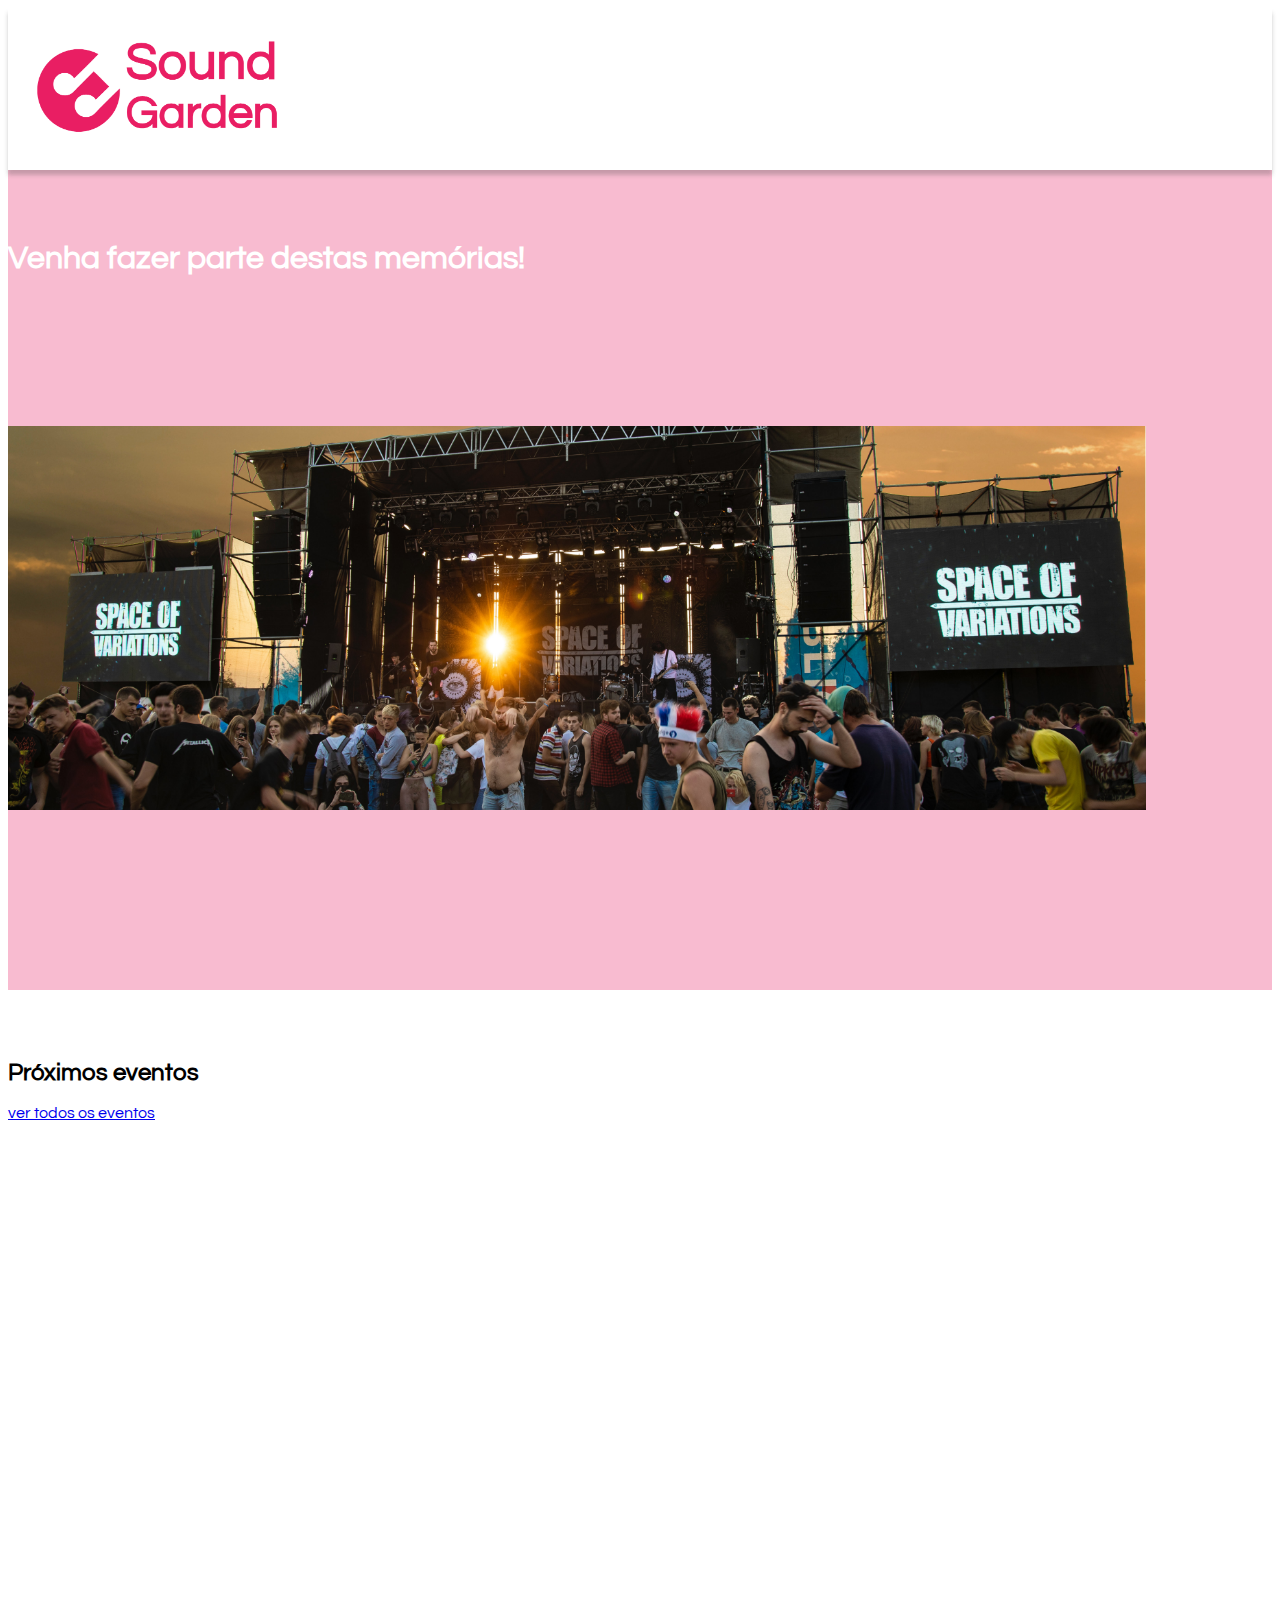
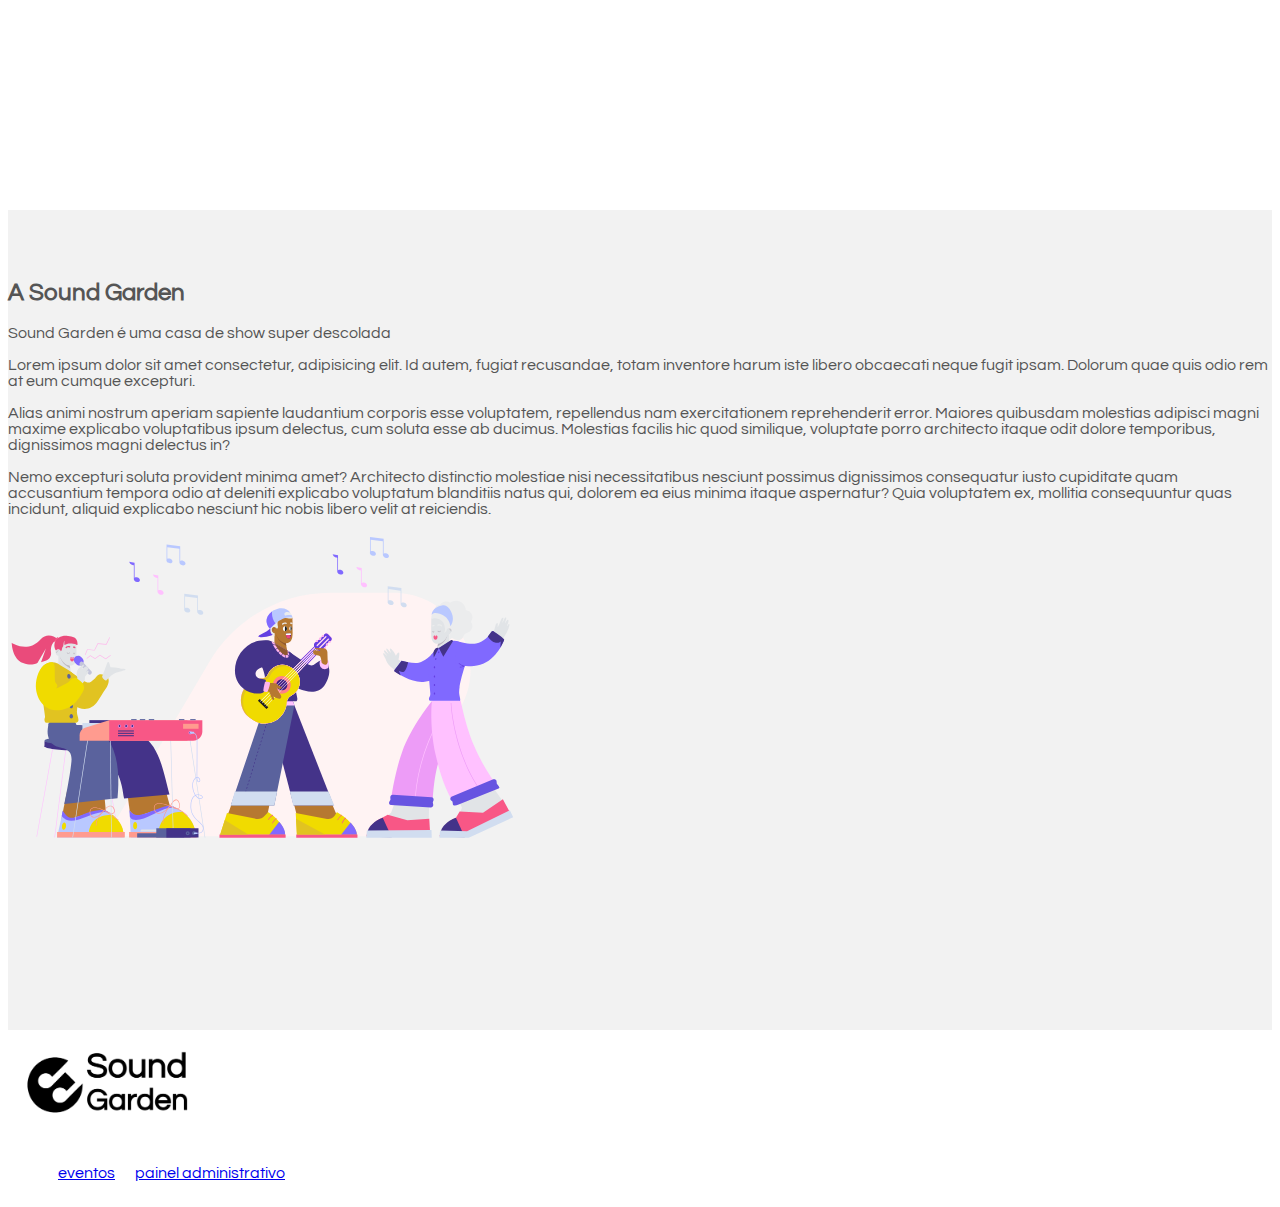
<file: index.html>
<!DOCTYPE html>
<html lang="en">

<head>
    <meta charset="UTF-8">
    <meta http-equiv="X-UA-Compatible" content="IE=edge">
    <meta name="viewport" content="width=device-width, initial-scale=1.0">
    <title>Sound Garden</title>
    <link href="https://cdn.jsdelivr.net/npm/bootstrap@5.0.2/dist/css/bootstrap.min.css" rel="stylesheet"
        integrity="sha384-EVSTQN3/azprG1Anm3QDgpJLIm9Nao0Yz1ztcQTwFspd3yD65VohhpuuCOmLASjC" crossorigin="anonymous">
    <link rel="stylesheet" href="css/style.css">
    <link rel="stylesheet" href="./css/modal.css">
</head>

<body>
    <header class=" d-flex justify-content-center align-items-center">
        <img src="img/Sound-logo (1).png" width="300" alt="">
    </header>
    <main>
        <section class="full d-flex justify-content-center align-items-center"
            style="background-color: #F8BBD0; color: #fff" id="banner-container">
            <h1 id="title-index">Venha fazer parte destas memórias!</h1>
            <div id="slider">
                <img src="./img/event-photo1.jpg" alt="" class="selected">
                <img src="./img/event-photo2.jpg" alt="">
                <img src="./img/event-photo3.jpg" alt="">
                <img src="./img/event-photo4.jpg" alt="">
                <img src="./img/event-photo5.jpg" alt="">
            </div>
        </section>
        <section class="full">
            <div class="container text-center">
                <h2>Próximos eventos</h2>
            </div>
            <div id="lista-eventos" class="container d-flex justify-content-center align-items-center">
                <article class="evento card p-5 m-3">
                    <h2>nome do evento - 05/03/2022</h2>
                    <h4>Arctic Monkeys, The Kooks, Hiatus Kaiyote</h4>
                    <p>Lorem ipsum dolor sit amet, consectetur adipisicing elit. Porro aperiam sunt quo similique,
                        dolorum consectetur inventore ipsam, officiis neque natus eius harum alias quidem. Possimus
                        nobis in inventore tenetur asperiores.</p>
                    <a href="#" class="btn btn-primary">reservar ingresso</a>
                </article>
                <article class="evento card p-5 m-3">
                    <h2>nome do evento - 05/03/2022</h2>
                    <h4>Arctic Monkeys, The Kooks, Hiatus Kaiyote</h4>
                    <p>Lorem ipsum dolor sit amet, consectetur adipisicing elit. Porro aperiam sunt quo similique,
                        dolorum consectetur inventore ipsam, officiis neque natus eius harum alias quidem. Possimus
                        nobis in inventore tenetur asperiores.</p>
                    <a href="#" class="btn btn-primary">reservar ingresso</a>
                </article>
                <article class="evento card p-5 m-3">
                    <h2>nome do evento - 05/03/2022</h2>
                    <h4>Arctic Monkeys, The Kooks, Hiatus Kaiyote</h4>
                    <p>Lorem ipsum dolor sit amet, consectetur adipisicing elit. Porro aperiam sunt quo similique,
                        dolorum consectetur inventore ipsam, officiis neque natus eius harum alias quidem. Possimus
                        nobis in inventore tenetur asperiores.</p>
                    <button type="submit" id="btn-reserva">
                        <a href="#" class="btn btn-primary">reservar ingresso</a>
                    </button>
                    
                </article>                          
            </div>
            <div class="container text-center">
                <a href="eventos.html" class="btn btn-secondary">ver todos os eventos</a>
            </div>

<!--ADICIONAR MODAL-->
            <div class="modal-container" id="modal-container">
                <form class="ticket-form col-6">
                    <div>
                        <label for="nome" class="form-label">Nome</label>
                        <input type="text" class="form-control" id="nome" aria-describedby="nome">
                    </div>
                    <div>
                        <label for="nome" class="form-label">E-mail</label>
                        <input type="text" class="form-control" id="email" aria-describedby="e-mail">
                    </div>
                    <div>
                        <label for="nome" class="form-label">Quantidade de Ingresso</label>
                        <input type="text" class="form-control" id="quantidadeingresso" aria-describedby="ingresso">
                    </div>
                    <button type="submit" onclick="reservarTicket(this.form)" id="btn-sucess" class="btn btn-primary">enviar</button>
                    <button type="cancel" class="btn btn-danger">Cancelar</button>
                </form>  
            </div>
<!--FIM MODAL-->

        </section>
        <section class="full d-flex justify-content-center align-items-center"
            style="background-color: #f2f2f2; color: #555">
            <div class="container">
                <div class="row d-flex justify-content-center align-items-center">
                    <div class="col">
                        <h2>A Sound Garden</h2>

                        <p>Sound Garden é uma casa de show super descolada</p>

                        <p>Lorem ipsum dolor sit amet consectetur, adipisicing elit. Id autem, fugiat recusandae, totam
                            inventore harum iste libero obcaecati neque fugit ipsam. Dolorum quae quis odio rem at eum
                            cumque excepturi.</p>
                        <p>Alias animi nostrum aperiam sapiente laudantium
                            corporis esse voluptatem, repellendus nam exercitationem reprehenderit error. Maiores
                            quibusdam molestias adipisci magni maxime explicabo voluptatibus ipsum delectus, cum soluta
                            esse ab ducimus. Molestias facilis hic quod similique, voluptate porro architecto itaque
                            odit dolore temporibus, dignissimos magni delectus in?</p>
                        <p>Nemo excepturi soluta provident minima amet? Architecto
                            distinctio molestiae nisi necessitatibus nesciunt possimus dignissimos consequatur iusto
                            cupiditate quam accusantium tempora odio at deleniti explicabo voluptatum blanditiis natus
                            qui, dolorem ea eius minima itaque aspernatur? Quia voluptatem ex, mollitia consequuntur
                            quas incidunt, aliquid explicabo nesciunt hic nobis libero velit at reiciendis.</p>
                    </div>
                    <div class="col" id="footer-img-container">
                        <img src="img/music.svg" width="500px">
                    </div>
                </div>
            </div>
        </section>

    </main>
    <footer>
        <div class="container d-flex justify-content-center align-items-center">
            <a href="#">
                <img src="img/Sound-logo-black (1).png" width="200px" alt="">
            </a>
            <nav>
                <ul id="menu-footer">
                    <li>
                        <a href="eventos.html">eventos</a>
                    </li>
                    <li>
                        <a href="admin.html">painel administrativo</a>
                    </li>
                </ul>
            </nav>
        </div>
    </footer>

    <script src="./js/slider.js"></script>
    <script src="js/index.js"></script>
    <script src="js/modal.js"></script>
    
</body>

</html>
</file>
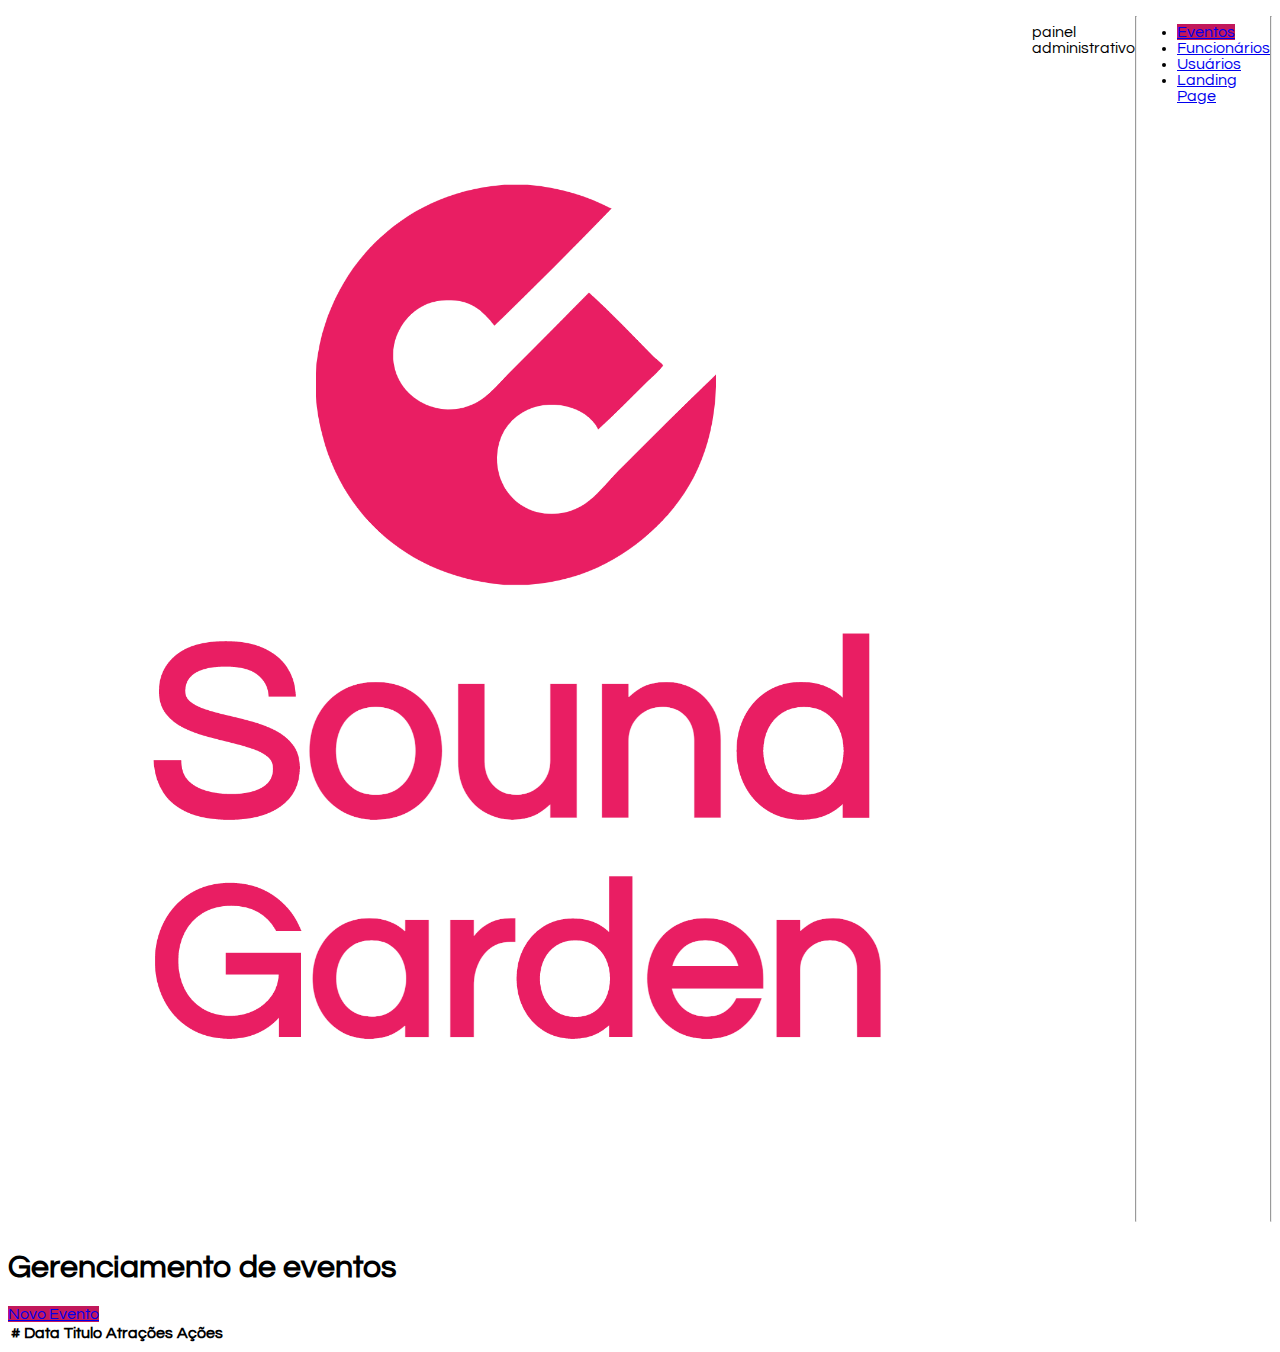
<file: admin.html>
<!DOCTYPE html>
<html lang="en">

<head>
    <meta charset="UTF-8">
    <meta http-equiv="X-UA-Compatible" content="IE=edge">
    <meta name="viewport" content="width=device-width, initial-scale=1.0">
    <title>Sound Gardens - Painel Administrativo</title>

    <link href="https://cdn.jsdelivr.net/npm/bootstrap@5.0.2/dist/css/bootstrap.min.css" rel="stylesheet"
        integrity="sha384-EVSTQN3/azprG1Anm3QDgpJLIm9Nao0Yz1ztcQTwFspd3yD65VohhpuuCOmLASjC" crossorigin="anonymous">
    <link rel="stylesheet" href="css/style.css">
</head>

<body>
    <header id="header-hidden">
        <img src="img/Sound-logo (1).png" width="300" alt="">
        
        <div id="text-hidden">painel administrativo</div>
        <span id="nav-hidden">
            <ul class="nav nav-pills mb-auto">
                <li class="nav-item">
                    <a href="#" class="nav-link active" aria-current="page" id="btn-menu-admin">
                        Eventos
                    </a>
                </li>

                <li>
                    <a href="#" class="nav-link link-dark">
                        Funcionários
                    </a>
                </li>
                <li>
                    <a href="#" class="nav-link link-dark">
                        Usuários
                    </a>
                </li>
                <li>
                    <a href="index.html" class="nav-link link-dark">
                        Landing Page
                    </a>
                </li>
            </ul>
        </span>
    </header>
    <div class="container-fluid">
        <div class="row">
            <aside id="aside-hidden" class="flex-column flex-shrink-0 p-3 bg-light col-2">

                <a href="/" class="d-flex align-items-center mb-3 mb-md-0 me-md-auto link-dark text-decoration-none">
                    <svg class="bi me-2" width="40" height="32">
                        <use xlink:href="#bootstrap"></use>
                    </svg>
                    <span class="fs-4 px-5">
                        <img src="img/Sound-logo.png" alt="Gama Lounge" class="img-responsive">
                    </span>
                </a>
                <p class="text-center">painel administrativo</p>
                <hr>
                <ul class="nav nav-pills flex-column mb-auto">
                    <li class="nav-item">
                        <a href="#" class="nav-link active" aria-current="page" id="btn-menu-admin">
                            Eventos
                        </a>
                    </li>

                    <li>
                        <a href="#" class="nav-link link-dark">
                            Funcionários
                        </a>
                    </li>
                    <li>
                        <a href="#" class="nav-link link-dark">
                            Usuários
                        </a>
                    </li>
                    <li>
                        <a href="index.html" class="nav-link link-dark">
                            Landing Page
                        </a>
                    </li>
                </ul>
                <hr>

            </aside>
            <main class="col-9  p-5">
                <div class="my-5">
                    <h1>Gerenciamento de eventos</h1>

                    <a href="cadastro-evento.html" class="btn btn-primary">Novo Evento</a>
                </div>
                <div class="bd-example">
                    <table class="table">
                        <thead>
                            <tr>
                                <th scope="col">#</th>
                                <th scope="col" class="vanish">Data</th>
                                <th scope="col">Titulo</th>
                                <th scope="col" class="vanish">Atrações</th>
                                <th scope="col">Ações</th>
                            </tr>
                        </thead>
                        <tbody id="lista-eventos">
                            <tr class="eventos">
                                <th scope="row">1</th>
                                <td class="vanish">05/03/2022 20:00</td>
                                <td>Festival Coala</td>
                                <td class="vanish">Miley Cyrus, Liniker, Smashing Pumpkins</td>
                                <td>
                                    <a href="reservas.html" class="btn btn-dark">ver reservas</a>
                                    <a href="editar.html" class="btn btn-secondary">editar</a>
                                    <a href="editar.html" class="btn btn-danger">excluir</a>
                                </td>
                            </tr>
                            <tr class="eventos">
                                <th scope="row">2</th>
                                <td class="vanish">05/03/2022 20:00</td>
                                <td>Indie Fest</td>
                                <td class="vanish">Arctic Monkeys, The Kooks, Hiatus Kaiyote</td>
                                <td>
                                    <a href="reservas.html" class="btn btn-dark">ver reservas</a>
                                    <a href="editar.html" class="btn btn-secondary">editar</a>
                                    <a href="editar.html" class="btn btn-danger">excluir</a>
                                </td>
                            </tr>
                            <tr class="eventos">
                                <th scope="row">3</th>
                                <td class="vanish">05/03/2022 20:00</td>
                                <td>Bourbon Jazz Festival</td>
                                <td class="vanish">Esperanza Spalding, Zimbo Trio, Serial Funkers</td>
                                <td>
                                    <a href="reservas.html" class="btn btn-dark">ver reservas</a>
                                    <a href="editar.html" class="btn btn-secondary">editar</a>
                                    <a href="editar.html" class="btn btn-danger">excluir</a>
                                </td>
                            </tr>
                        </tbody>

                    </table>
                </div>
            </main>
        </div>
    </div>
    <script src="https://cdn.jsdelivr.net/npm/bootstrap@5.0.2/dist/js/bootstrap.bundle.min.js"
        integrity="sha384-MrcW6ZMFYlzcLA8Nl+NtUVF0sA7MsXsP1UyJoMp4YLEuNSfAP+JcXn/tWtIaxVXM" crossorigin="anonymous">
        </script>
    <script src="js/admin.js"></script>
</body>

</html>
</file>
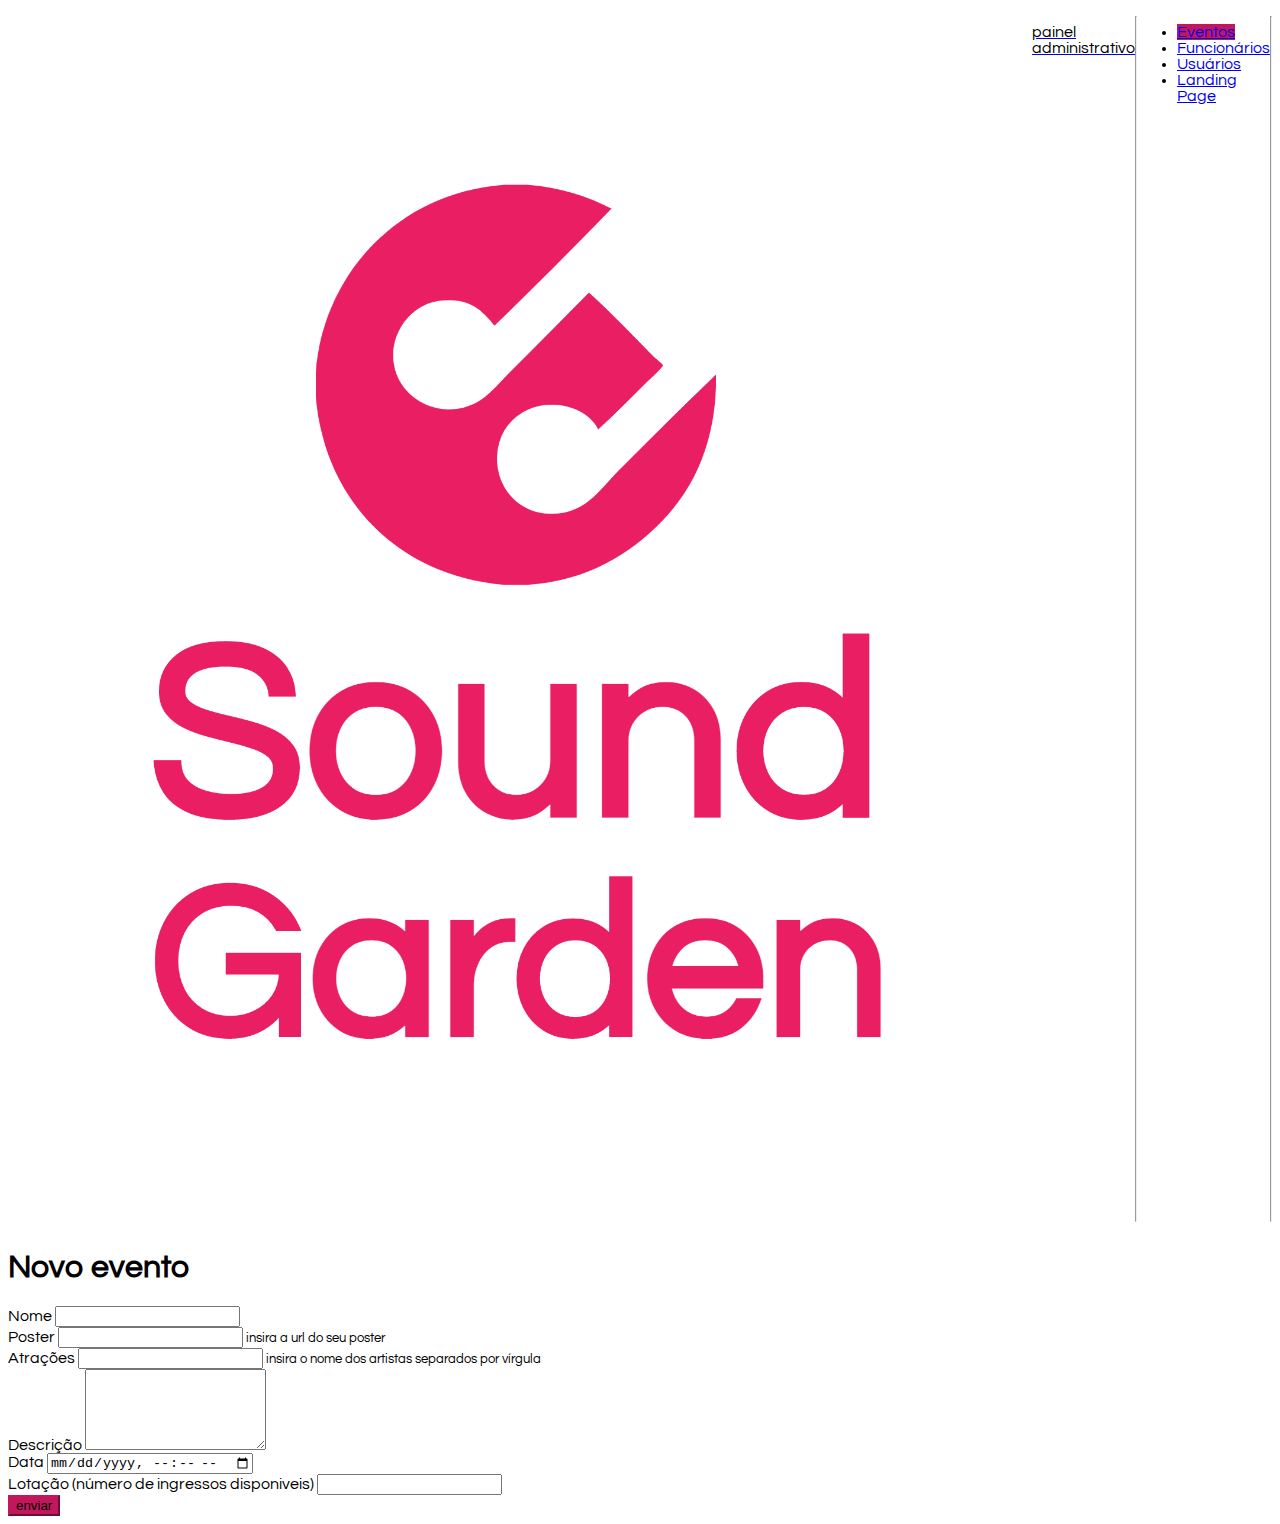
<file: cadastro-evento.html>
<!DOCTYPE html>
<html lang="en">

<head>
    <meta charset="UTF-8">
    <meta http-equiv="X-UA-Compatible" content="IE=edge">
    <meta name="viewport" content="width=device-width, initial-scale=1.0">
    <title>Sound Gardens - Painel Administrativo</title>

    <link href="https://cdn.jsdelivr.net/npm/bootstrap@5.0.2/dist/css/bootstrap.min.css" rel="stylesheet"
        integrity="sha384-EVSTQN3/azprG1Anm3QDgpJLIm9Nao0Yz1ztcQTwFspd3yD65VohhpuuCOmLASjC" crossorigin="anonymous">
    <link rel="stylesheet" href="css/style.css">
</head>

<body>
    <header id="header-hidden">
        <img src="img/Sound-logo (1).png" width="300" alt="">
        
        <a href="admin.html">
            <p style="text-decoration:none; color:black" class="text-center">painel administrativo</p>
        </a>
        <span id="nav-hidden">
            <ul class="nav nav-pills mb-auto">
                <li class="nav-item">
                    <a href="#" class="nav-link active" aria-current="page" id="btn-menu-admin">
                        Eventos
                    </a>
                </li>

                <li>
                    <a href="#" class="nav-link link-dark">
                        Funcionários
                    </a>
                </li>
                <li>
                    <a href="#" class="nav-link link-dark">
                        Usuários
                    </a>
                </li>
                <li>
                    <a href="index.html" class="nav-link link-dark">
                        Landing Page
                    </a>
                </li>
            </ul>
        </span>
    </header>
    <div class="container-fluid">
        <div class="row">
            <aside id="aside-hidden" class="flex-column flex-shrink-0 p-3 bg-light col-2">

                <a href="/" class="d-flex align-items-center mb-3 mb-md-0 me-md-auto link-dark text-decoration-none">
                    <svg class="bi me-2" width="40" height="32">
                        <use xlink:href="#bootstrap"></use>
                    </svg>
                    <span class="fs-4 px-5">
                        <img src="img/Sound-logo.png" alt="Gama Lounge" class="img-responsive">
                    </span>
                </a>
                <a href="admin.html">
                    <p style="text-decoration:none; color:black" class="text-center">painel administrativo</p>
                </a>
                <hr>
                <ul class="nav nav-pills flex-column mb-auto">
                    <li class="nav-item">
                        <a href="#" class="nav-link active" aria-current="page">
                            Eventos
                        </a>
                    </li>

                    <li>
                        <a href="#" class="nav-link link-dark">
                            Funcionários
                        </a>
                    </li>
                    <li>
                        <a href="#" class="nav-link link-dark">
                            Usuários
                        </a>
                    </li>
                    <li>
                        <a href="index.html" class="nav-link link-dark">
                            Landing Page
                        </a>
                    </li>
                </ul>
                <hr>

            </aside>
            <main class="col-9  p-5">
                <div class="my-5">
                    <h1>Novo evento</h1>

                </div>
                <div id="form-container">
                    <!-- - cadastro de evento (nome, atrações, descrição, horário, data, numero de ingressos ) -->
                    <form class="col-6" id="formulario" class="formulario">
                        <div class="mb-3">
                            <label for="nome" class="form-label">Nome</label>
                            <input type="text" class="form-control" id="nome" aria-describedby="nome" title="Insira nome do evento">
                        </div>
                        <div>
                            <label for="poster" class="form-label">Poster</label>
                            <input type="url" class="form-control" id="poster" aria-describedby="poster" title="Insira link do poster">
                            <small>insira a url do seu poster</small>
                        </div>
                        <div class="mb-3">
                            <label for="atracoes" class="form-label">Atrações</label>
                            <input type="text" class="form-control" id="atracoes" aria-describedby="atracoes" title="Insira atrações do evento">
                            <small>insira o nome dos artistas separados por vírgula</small>
                        </div>
                        <div class="mb-3">
                            <label for="descricao" class="form-label">Descrição</label>
                            <textarea name="descricao" id="descricao" class="form-control" rows="5" title="Insira descrição do evento"></textarea>
                        </div>
                        <div class="mb-3">
                            <label for="data" class="form-label">Data</label>
                            <input type="datetime-local" name="data" id="data" class="form-control"
                                placeholder="00/00/00 00:00" title="Insira dia e hora do evento">
                        </div>
                        <div class="mb-3">
                            <label for="lotacao" class="form-label">Lotação (número de ingressos disponiveis)</label>
                            <input type="number" class="form-control" id="lotacao" aria-describedby="lotacao" title="Insira quantidade máxima de ingressos" min="1">
                        </div>
                        <button type="submit" class="btn btn-primary" onclick="formulario()">enviar</button>
                    </form>
                    <div class="eventos"></div>
                </div>
            </main>
        </div>
    </div>
    <script src="https://cdn.jsdelivr.net/npm/bootstrap@5.0.2/dist/js/bootstrap.bundle.min.js"
        integrity="sha384-MrcW6ZMFYlzcLA8Nl+NtUVF0sA7MsXsP1UyJoMp4YLEuNSfAP+JcXn/tWtIaxVXM" crossorigin="anonymous">
    </script>
    <script src="js/cadastro-evento.js"></script>
</body>

</html>
</file>
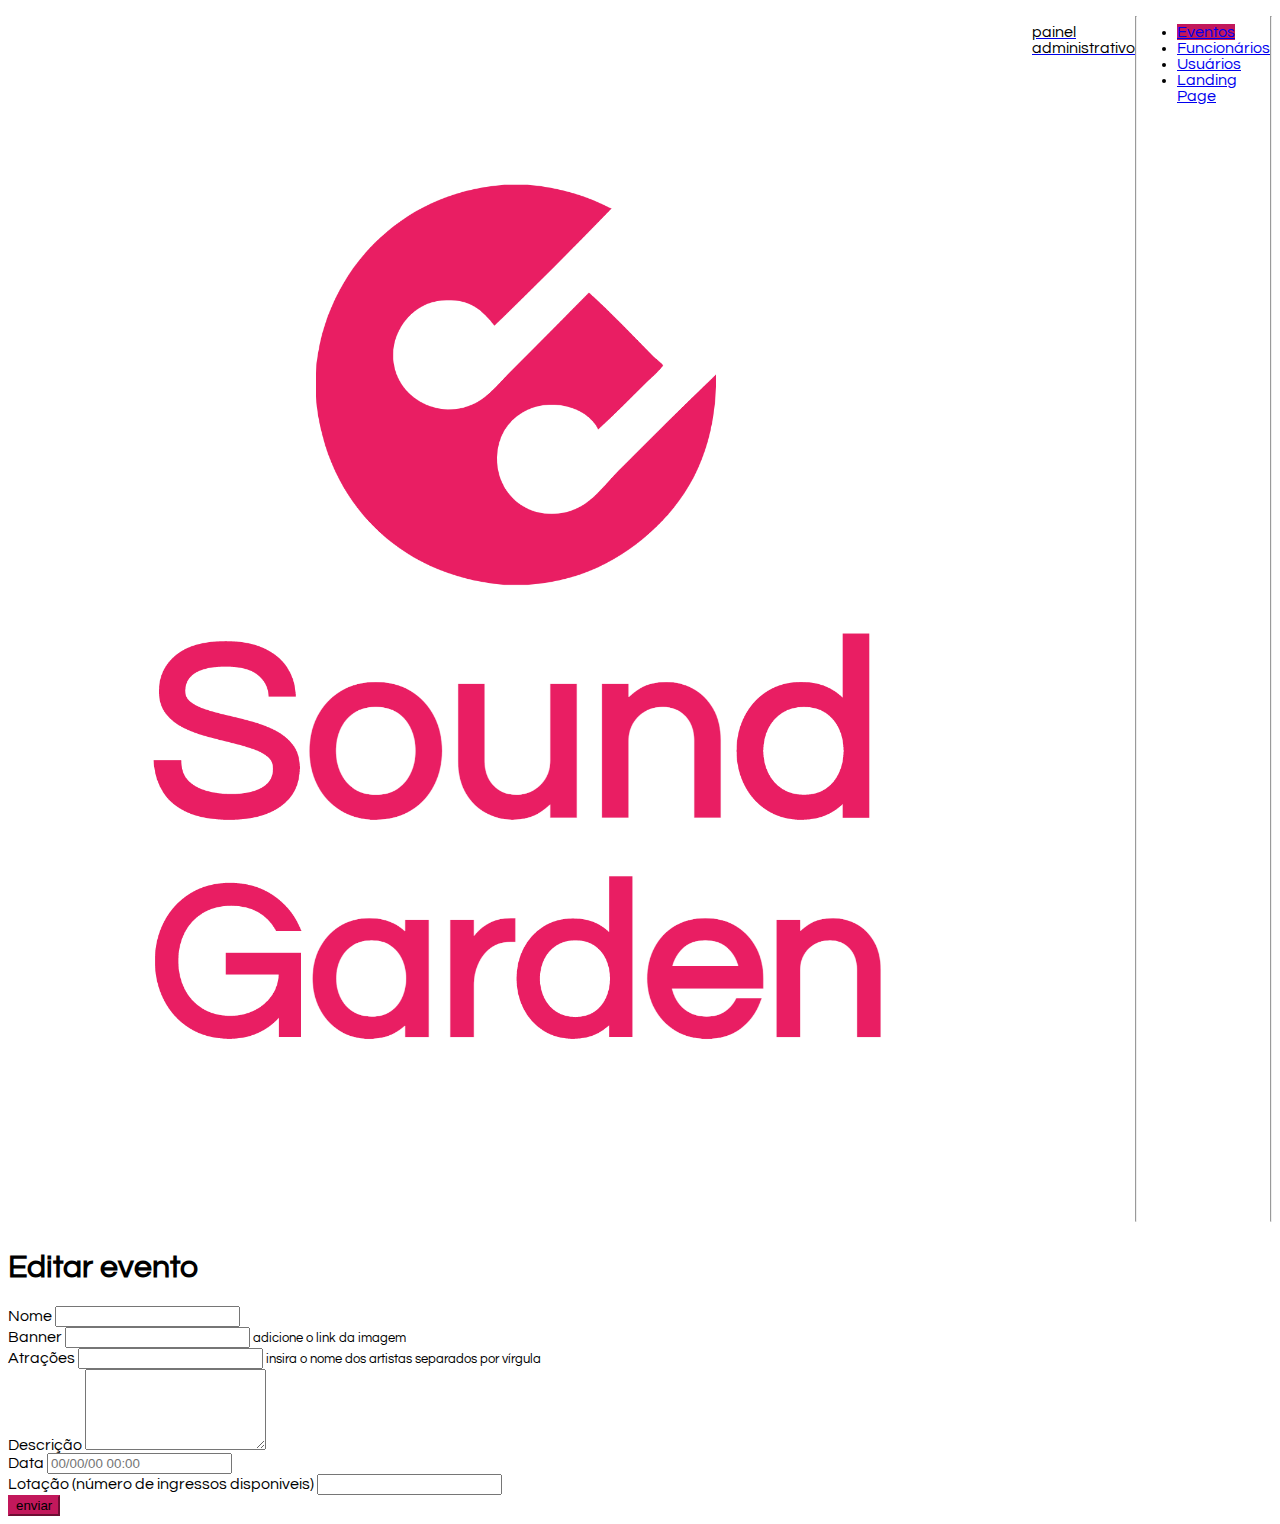
<file: editar-evento.html>
<!DOCTYPE html>
<html lang="en">

<head>
    <meta charset="UTF-8">
    <meta http-equiv="X-UA-Compatible" content="IE=edge">
    <meta name="viewport" content="width=device-width, initial-scale=1.0">
    <title>Sound Gardens - Painel Administrativo</title>

    <link href="https://cdn.jsdelivr.net/npm/bootstrap@5.0.2/dist/css/bootstrap.min.css" rel="stylesheet"
        integrity="sha384-EVSTQN3/azprG1Anm3QDgpJLIm9Nao0Yz1ztcQTwFspd3yD65VohhpuuCOmLASjC" crossorigin="anonymous">
    <link rel="stylesheet" href="css/style.css">
</head>

<body>
    <header id="header-hidden">
        <a href="./index.html">
            <img src="img/Sound-logo (1).png" width="300" alt="">
        </a>
        
        <a href="admin.html">
            <p style="text-decoration:none; color:black" class="text-center">painel administrativo</p>
        </a>
        <span id="nav-hidden">
            <ul class="nav nav-pills mb-auto">
                <li class="nav-item">
                    <a href="#" class="nav-link active" aria-current="page" id="btn-menu-admin">
                        Eventos
                    </a>
                </li>

                <li>
                    <a href="#" class="nav-link link-dark">
                        Funcionários
                    </a>
                </li>
                <li>
                    <a href="#" class="nav-link link-dark">
                        Usuários
                    </a>
                </li>
                <li>
                    <a href="index.html" class="nav-link link-dark">
                        Landing Page
                    </a>
                </li>
            </ul>
        </span>
    </header>
    <div class="container-fluid">
        <div class="row">
            <aside id="aside-hidden" class="flex-column flex-shrink-0 p-3 bg-light col-2">

                <a href="./index.html" class="d-flex align-items-center mb-3 mb-md-0 me-md-auto link-dark text-decoration-none">
                    <svg class="bi me-2" width="40" height="32">
                        <use xlink:href="#bootstrap"></use>
                    </svg>
                    <span class="fs-4 px-5">
                        <img src="img/Sound-logo.png" alt="Gama Lounge" class="img-responsive">
                    </span>
                </a>
                <a href="admin.html">
                    <p style="text-decoration:none; color:black" class="text-center">painel administrativo</p>
                </a>
                <hr>
                <ul class="nav nav-pills flex-column mb-auto">
                    <li class="nav-item">
                        <a href="#" class="nav-link active" aria-current="page">
                            Eventos
                        </a>
                    </li>

                    <li>
                        <a href="#" class="nav-link link-dark">
                            Funcionários
                        </a>
                    </li>
                    <li>
                        <a href="#" class="nav-link link-dark">
                            Usuários
                        </a>
                    </li>
                    <li>
                        <a href="index.html" class="nav-link link-dark">
                            Landing Page
                        </a>
                    </li>
                </ul>
                <hr>

            </aside>
            <main class="col-9  p-5">
                <div class="my-5">
                    <h1>Editar evento</h1>
                </div>
                <div id="form-container">
                    <!-- - cadastro de evento (nome, atrações, descrição, horário, data, numero de ingressos) -->
                    <form class="col-6">
                        <div class="mb-3">
                            <label for="nome" class="form-label">Nome</label>
                            <input type="text" class="form-control" id="nome" aria-describedby="nome">
                        </div>
                        <div class="mb-3">
                            <label for="banner" class="form-label">Banner</label>
                            <input type="text" class="form-control" id="banner" aria-describedby="banner">
                            <small>adicione o link da imagem</small>
                        </div>
                        <div class="mb-3">
                            <label for="atracoes" class="form-label">Atrações</label>
                            <input type="text" class="form-control" id="atracoes" aria-describedby="atracoes">
                            <small>insira o nome dos artistas separados por vírgula</small>
                        </div>
                        <div class="mb-3">
                            <label for="descricao" class="form-label">Descrição</label>
                            <textarea name="descricao" id="descricao" class="form-control" rows="5"></textarea>
                        </div>
                        <div class="mb-3">
                            <label for="data" class="form-label">Data</label>
                            <input type="datetime" name="data" id="data" class="form-control"
                                placeholder="00/00/00 00:00">
                        </div>
                        <div class="mb-3">
                            <label for="lotacao" class="form-label">Lotação (número de ingressos disponiveis)</label>
                            <input type="number" class="form-control" id="lotacao" aria-describedby="lotacao" min="1">
                        </div>
                        <button type="submit" class="btn btn-primary" onclick="updateEvent(this.form)">enviar</button>
                    </form>
                </div>
            </main>
        </div>
    </div>
    <script src="https://cdn.jsdelivr.net/npm/bootstrap@5.0.2/dist/js/bootstrap.bundle.min.js"
        integrity="sha384-MrcW6ZMFYlzcLA8Nl+NtUVF0sA7MsXsP1UyJoMp4YLEuNSfAP+JcXn/tWtIaxVXM" crossorigin="anonymous">
    </script>
    <script src="js/editar-evento.js"></script>
</body>

</html>
</file>
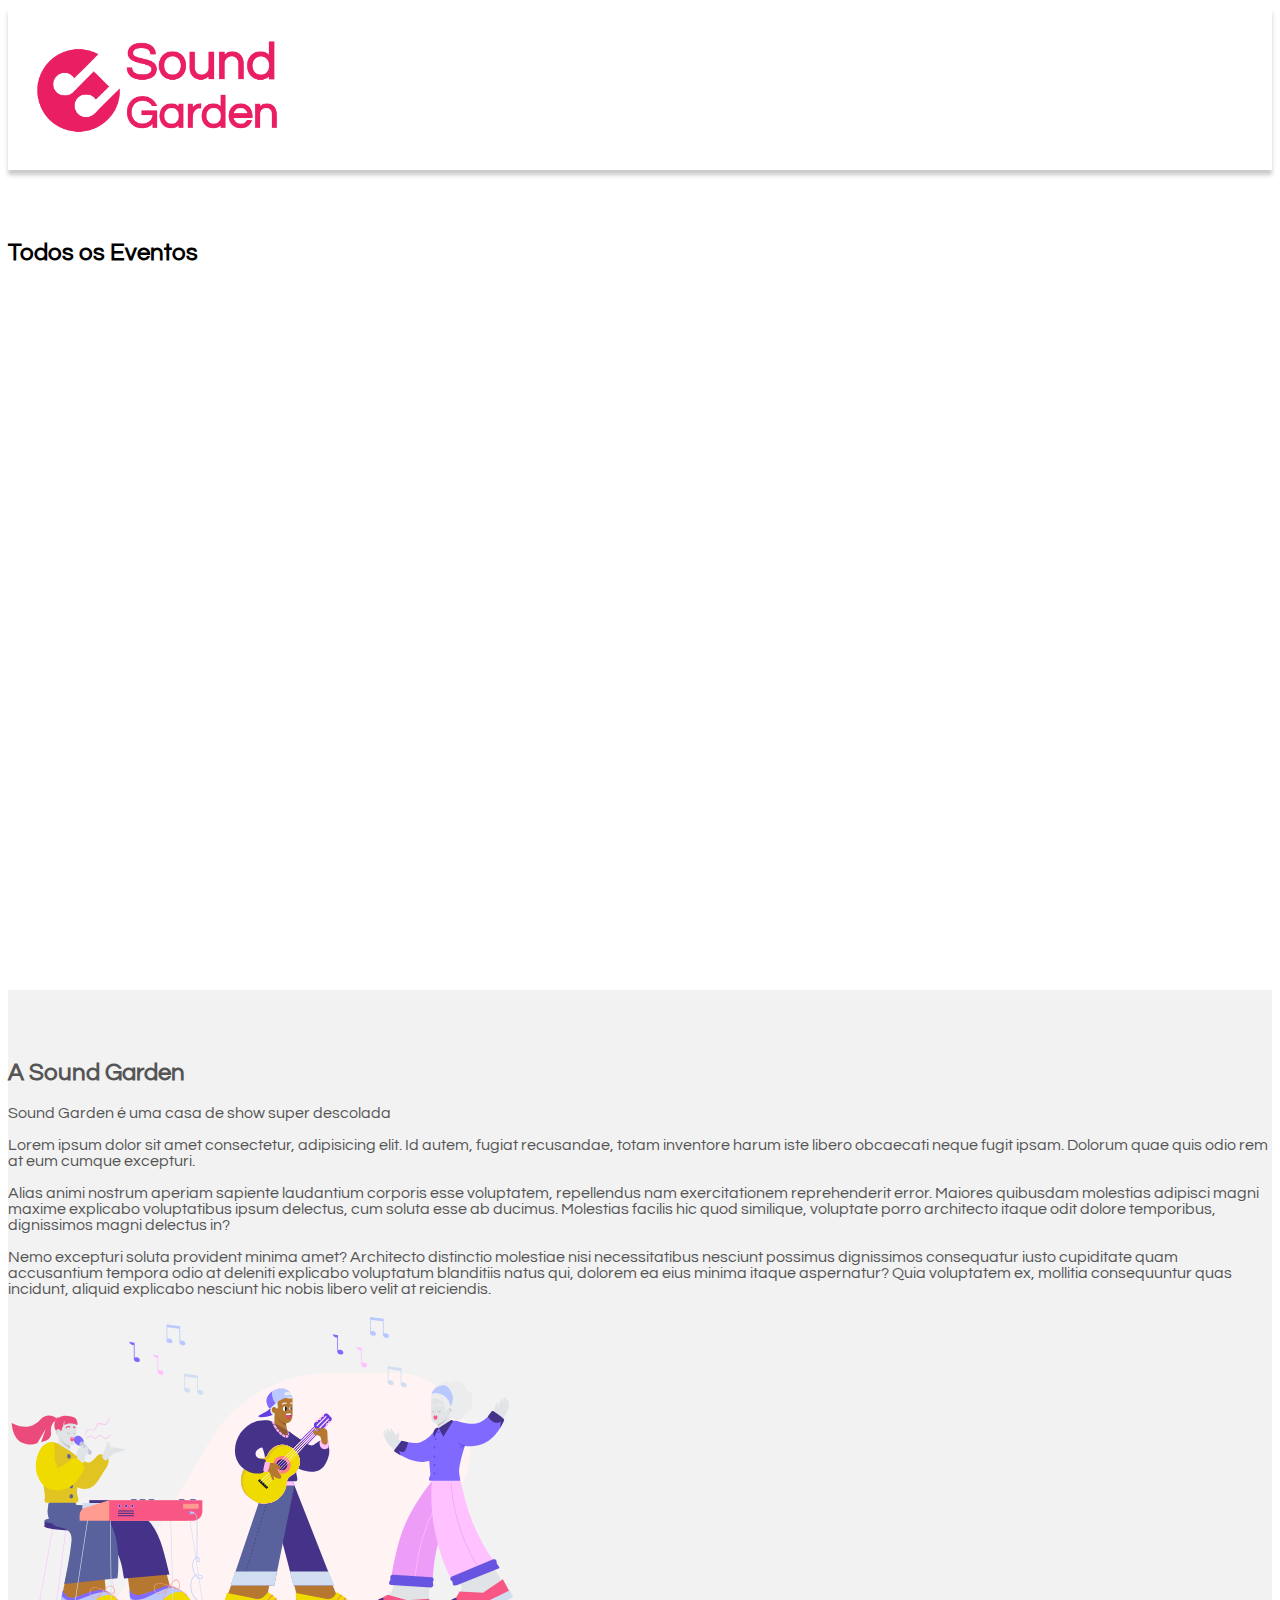
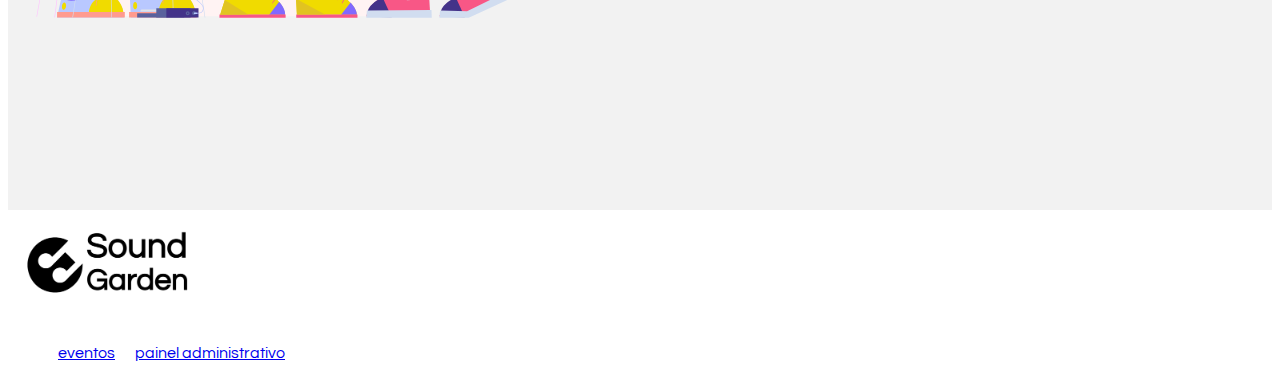
<file: eventos.html>
<!DOCTYPE html>
<html lang="en">

<head>
    <meta charset="UTF-8">
    <meta http-equiv="X-UA-Compatible" content="IE=edge">
    <meta name="viewport" content="width=device-width, initial-scale=1.0">
    <title>Sound Garden - Eventos</title>
    <link href="https://cdn.jsdelivr.net/npm/bootstrap@5.0.2/dist/css/bootstrap.min.css" rel="stylesheet"
        integrity="sha384-EVSTQN3/azprG1Anm3QDgpJLIm9Nao0Yz1ztcQTwFspd3yD65VohhpuuCOmLASjC" crossorigin="anonymous">
    <link rel="stylesheet" href="./css/style.css">
    <link rel="stylesheet" href="./css/modal.css">
</head>

<body>
    <header class=" d-flex justify-content-center align-items-center">
        <a href="index.html">
            <div class="container d-flex justify-content-center align-items-center flex-wrap">
            <img src="img/Sound-logo (1).png" width="300" alt="">
        </a>
    </header>
    <main>
        <section class="full">
            <div class="container text-center">
                <h2>Todos os Eventos</h2>
            </div>

            <div id="lista-eventos">
                <article class="evento card p-5 m-3">
                    <h2>nome do evento - 05/03/2022</h2>
                    <h4>Arctic Monkeys, The Kooks, Hiatus Kaiyote</h4>
                    <p>Lorem ipsum dolor sit amet, consectetur adipisicing elit. Porro aperiam sunt quo similique,
                        dolorum consectetur inventore ipsam, officiis neque natus eius harum alias quidem. Possimus
                        nobis in inventore tenetur asperiores.</p>
                    <a href="#" class="btn btn-primary">reservar ingresso</a>
                </article>
                <article class="evento card p-5 m-3">
                    <h2>nome do evento - 05/03/2022</h2>
                    <h4>Arctic Monkeys, The Kooks, Hiatus Kaiyote</h4>
                    <p>Lorem ipsum dolor sit amet, consectetur adipisicing elit. Porro aperiam sunt quo similique,
                        dolorum consectetur inventore ipsam, officiis neque natus eius harum alias quidem. Possimus
                        nobis in inventore tenetur asperiores.</p>
                    <a href="#" class="btn btn-primary">reservar ingresso</a>
                </article>
                <article class="evento card p-5 m-3">
                    <h2>nome do evento - 05/03/2022</h2>
                    <h4>Arctic Monkeys, The Kooks, Hiatus Kaiyote</h4>
                    <p>Lorem ipsum dolor sit amet, consectetur adipisicing elit. Porro aperiam sunt quo similique,
                        dolorum consectetur inventore ipsam, officiis neque natus eius harum alias quidem. Possimus
                        nobis in inventore tenetur asperiores.</p>
                    <a href="#" class="btn btn-primary">reservar ingresso</a>
                </article>
                <article class="evento card p-5 m-3">
                    <h2>nome do evento - 05/03/2022</h2>
                    <h4>Arctic Monkeys, The Kooks, Hiatus Kaiyote</h4>
                    <p>Lorem ipsum dolor sit amet, consectetur adipisicing elit. Porro aperiam sunt quo similique,
                        dolorum consectetur inventore ipsam, officiis neque natus eius harum alias quidem. Possimus
                        nobis in inventore tenetur asperiores.</p>
                    <a href="#" class="btn btn-primary">reservar ingresso</a>
                </article>
                <article class="evento card p-5 m-3">
                    <h2>nome do evento - 05/03/2022</h2>
                    <h4>Arctic Monkeys, The Kooks, Hiatus Kaiyote</h4>
                    <p>Lorem ipsum dolor sit amet, consectetur adipisicing elit. Porro aperiam sunt quo similique,
                        dolorum consectetur inventore ipsam, officiis neque natus eius harum alias quidem. Possimus
                        nobis in inventore tenetur asperiores.</p>
                    <a href="#" class="btn btn-primary">reservar ingresso</a>
                </article>
                <article class="evento card p-5 m-3">
                    <h2>nome do evento - 05/03/2022</h2>
                    <h4>Arctic Monkeys, The Kooks, Hiatus Kaiyote</h4>
                    <p>Lorem ipsum dolor sit amet, consectetur adipisicing elit. Porro aperiam sunt quo similique,
                        dolorum consectetur inventore ipsam, officiis neque natus eius harum alias quidem. Possimus
                        nobis in inventore tenetur asperiores.</p>
                    <a href="#" class="btn btn-primary">reservar ingresso</a>
                </article>
            </div>
            
        </section>
<!--ADICIONAR MODAL-->
        <div class="modal-container" id="modal-container">
            <form class="ticket-form col-6">
                <div>
                    <label for="nome" class="form-label">Nome</label>
                    <input type="text" class="form-control" id="nome" aria-describedby="nome">
                </div>
                <div>
                    <label for="nome" class="form-label">E-mail</label>
                    <input type="text" class="form-control" id="email" aria-describedby="e-mail">
                </div>
                <div>
                    <label for="nome" class="form-label">Quantidade de Ingresso</label>
                    <input type="text" class="form-control" id="quantidadeingresso" aria-describedby="ingresso">
                </div>
                <button type="submit" onclick="reservarTicket(this.form)" id="btn-sucess" class="btn btn-primary">enviar</button>
                <button type="cancel" id="btn-danger" class="btn btn-danger">Cancelar</button>
            </form>  
        </div>
<!--FIM MODAL-->
        <section class="full d-flex justify-content-center align-items-center"
            style="background-color: #f2f2f2; color: #555">
            <div class="container">
                <div class="row d-flex justify-content-center align-items-center">
                    <div class="col">
                        <h2>A Sound Garden</h2>

                        <p>Sound Garden é uma casa de show super descolada</p>

                        <p>Lorem ipsum dolor sit amet consectetur, adipisicing elit. Id autem, fugiat recusandae, totam
                            inventore harum iste libero obcaecati neque fugit ipsam. Dolorum quae quis odio rem at eum
                            cumque excepturi.</p>
                        <p>Alias animi nostrum aperiam sapiente laudantium
                            corporis esse voluptatem, repellendus nam exercitationem reprehenderit error. Maiores
                            quibusdam molestias adipisci magni maxime explicabo voluptatibus ipsum delectus, cum soluta
                            esse ab ducimus. Molestias facilis hic quod similique, voluptate porro architecto itaque
                            odit dolore temporibus, dignissimos magni delectus in?</p>
                        <p>Nemo excepturi soluta provident minima amet? Architecto
                            distinctio molestiae nisi necessitatibus nesciunt possimus dignissimos consequatur iusto
                            cupiditate quam accusantium tempora odio at deleniti explicabo voluptatum blanditiis natus
                            qui, dolorem ea eius minima itaque aspernatur? Quia voluptatem ex, mollitia consequuntur
                            quas incidunt, aliquid explicabo nesciunt hic nobis libero velit at reiciendis.</p>
                    </div>
                    <div class="col" id="footer-img-container">
                        <img src="img/music.svg" width="500px">
                    </div>
                </div>
            </div>
        </section>
    </main>
    
    <footer>
        <div class="container d-flex justify-content-center align-items-center">
            <a href="#">
                <img src="img/Sound-logo-black (1).png" width="200px" alt="">
            </a>
            <nav>
                <ul id="menu-footer">
                    <li>
                        <a href="eventos.html">eventos</a>
                    </li>
                    <li>
                        <a href="admin.html">painel administrativo</a>
                    </li>
                </ul>
            </nav>
        </div>
    </footer>
    <script src="js/eventos.js"></script>
    <script src="js/modal.js"></script>    
</body>
</html>
</file>
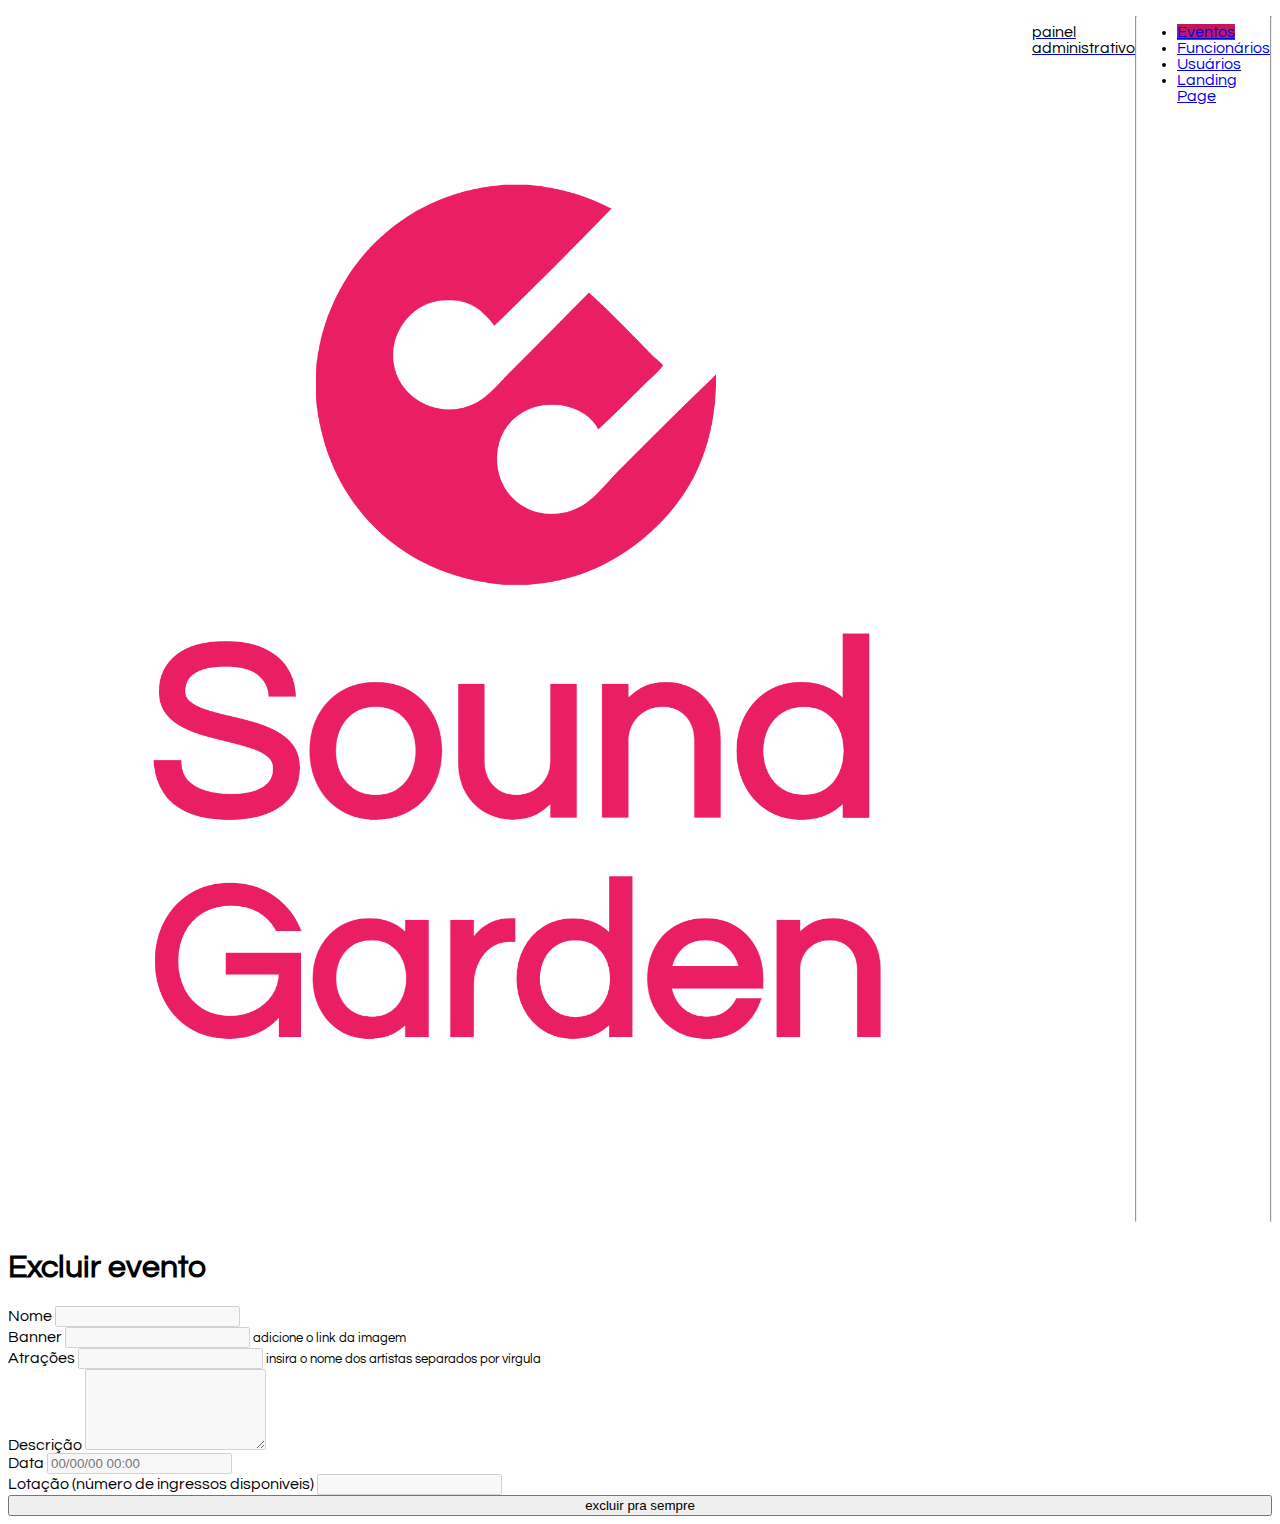
<file: excluir-evento.html>
<!DOCTYPE html>
<html lang="en">

<head>
    <meta charset="UTF-8">
    <meta http-equiv="X-UA-Compatible" content="IE=edge">
    <meta name="viewport" content="width=device-width, initial-scale=1.0">
    <title>Sound Gardens - Painel Administrativo</title>

    <link href="https://cdn.jsdelivr.net/npm/bootstrap@5.0.2/dist/css/bootstrap.min.css" rel="stylesheet"
        integrity="sha384-EVSTQN3/azprG1Anm3QDgpJLIm9Nao0Yz1ztcQTwFspd3yD65VohhpuuCOmLASjC" crossorigin="anonymous">
    <link rel="stylesheet" href="css/style.css">
</head>

<body>
    <header id="header-hidden">
        <img src="img/Sound-logo (1).png" width="300" alt="">
        
        <a href="admin.html">
            <p style="text-decoration:none; color:black" class="text-center">painel administrativo</p>
        </a>
        <span id="nav-hidden">
            <ul class="nav nav-pills mb-auto">
                <li class="nav-item">
                    <a href="#" class="nav-link active" aria-current="page" id="btn-menu-admin">
                        Eventos
                    </a>
                </li>

                <li>
                    <a href="#" class="nav-link link-dark">
                        Funcionários
                    </a>
                </li>
                <li>
                    <a href="#" class="nav-link link-dark">
                        Usuários
                    </a>
                </li>
                <li>
                    <a href="index.html" class="nav-link link-dark">
                        Landing Page
                    </a>
                </li>
            </ul>
        </span>
    </header>
    <div class="container-fluid">
        <div class="row">
            <aside id="aside-hidden" class="flex-column flex-shrink-0 p-3 bg-light col-2">

                <a href="/" class="d-flex align-items-center mb-3 mb-md-0 me-md-auto link-dark text-decoration-none">
                    <svg class="bi me-2" width="40" height="32">
                        <use xlink:href="#bootstrap"></use>
                    </svg>
                    <span class="fs-4 px-5">
                        <img src="img/Sound-logo.png" alt="Gama Lounge" class="img-responsive">
                    </span>
                </a>
                <a href="admin.html">
                    <p style="text-decoration:none; color:black" class="text-center">painel administrativo</p>
                </a>
                <hr>
                <ul class="nav nav-pills flex-column mb-auto">
                    <li class="nav-item">
                        <a href="#" class="nav-link active" aria-current="page">
                            Eventos
                        </a>
                    </li>

                    <li>
                        <a href="#" class="nav-link link-dark">
                            Funcionários
                        </a>
                    </li>
                    <li>
                        <a href="#" class="nav-link link-dark">
                            Usuários
                        </a>
                    </li>
                    <li>
                        <a href="index.html" class="nav-link link-dark">
                            Landing Page
                        </a>
                    </li>
                </ul>
                <hr>

            </aside>
            <main class="col-9  p-5">
                <div class="my-5">
                    <h1>Excluir evento</h1>
                </div>
                <div id="form-container">
                    <!-- - cadastro de evento (nome, atrações, descrição, horário, data, numero de ingressos) -->
                    <form class="col-6" >
                        <div class="mb-3">
                            <label for="nome" class="form-label">Nome</label>
                            <input type="text" class="form-control" id="nome" aria-describedby="nome">
                        </div>
                        <div class="mb-3">
                            <label for="banner" class="form-label">Banner</label>
                            <input type="text" class="form-control" id="banner" aria-describedby="banner">
                            <small>adicione o link da imagem</small>
                        </div>
                        <div class="mb-3">
                            <label for="atracoes" class="form-label">Atrações</label>
                            <input type="text" class="form-control" id="atracoes" aria-describedby="atracoes">
                            <small>insira o nome dos artistas separados por vírgula</small>
                        </div>
                        <div class="mb-3">
                            <label for="descricao" class="form-label">Descrição</label>
                            <textarea name="descricao" id="descricao" class="form-control" rows="5"></textarea>
                        </div>
                        <div class="mb-3">
                            <label for="data" class="form-label">Data</label>
                            <input type="datetime" name="data" id="data" class="form-control"
                                placeholder="00/00/00 00:00">
                        </div>
                        <div class="mb-3">
                            <label for="lotacao" class="form-label">Lotação (número de ingressos disponiveis)</label>
                            <input type="number" class="form-control" id="lotacao" aria-describedby="lotacao">
                        </div>
                        <button type="submit" class="btn btn-danger" onclick="deleteEvent()">excluir pra sempre</button>
                    </form>
                </div>
            </main>
        </div>
    </div>
    <script src="https://cdn.jsdelivr.net/npm/bootstrap@5.0.2/dist/js/bootstrap.bundle.min.js"
        integrity="sha384-MrcW6ZMFYlzcLA8Nl+NtUVF0sA7MsXsP1UyJoMp4YLEuNSfAP+JcXn/tWtIaxVXM" crossorigin="anonymous">
    </script>
    <script src="js/excluir-evento.js"></script>
    
</body>

</html>
</file>
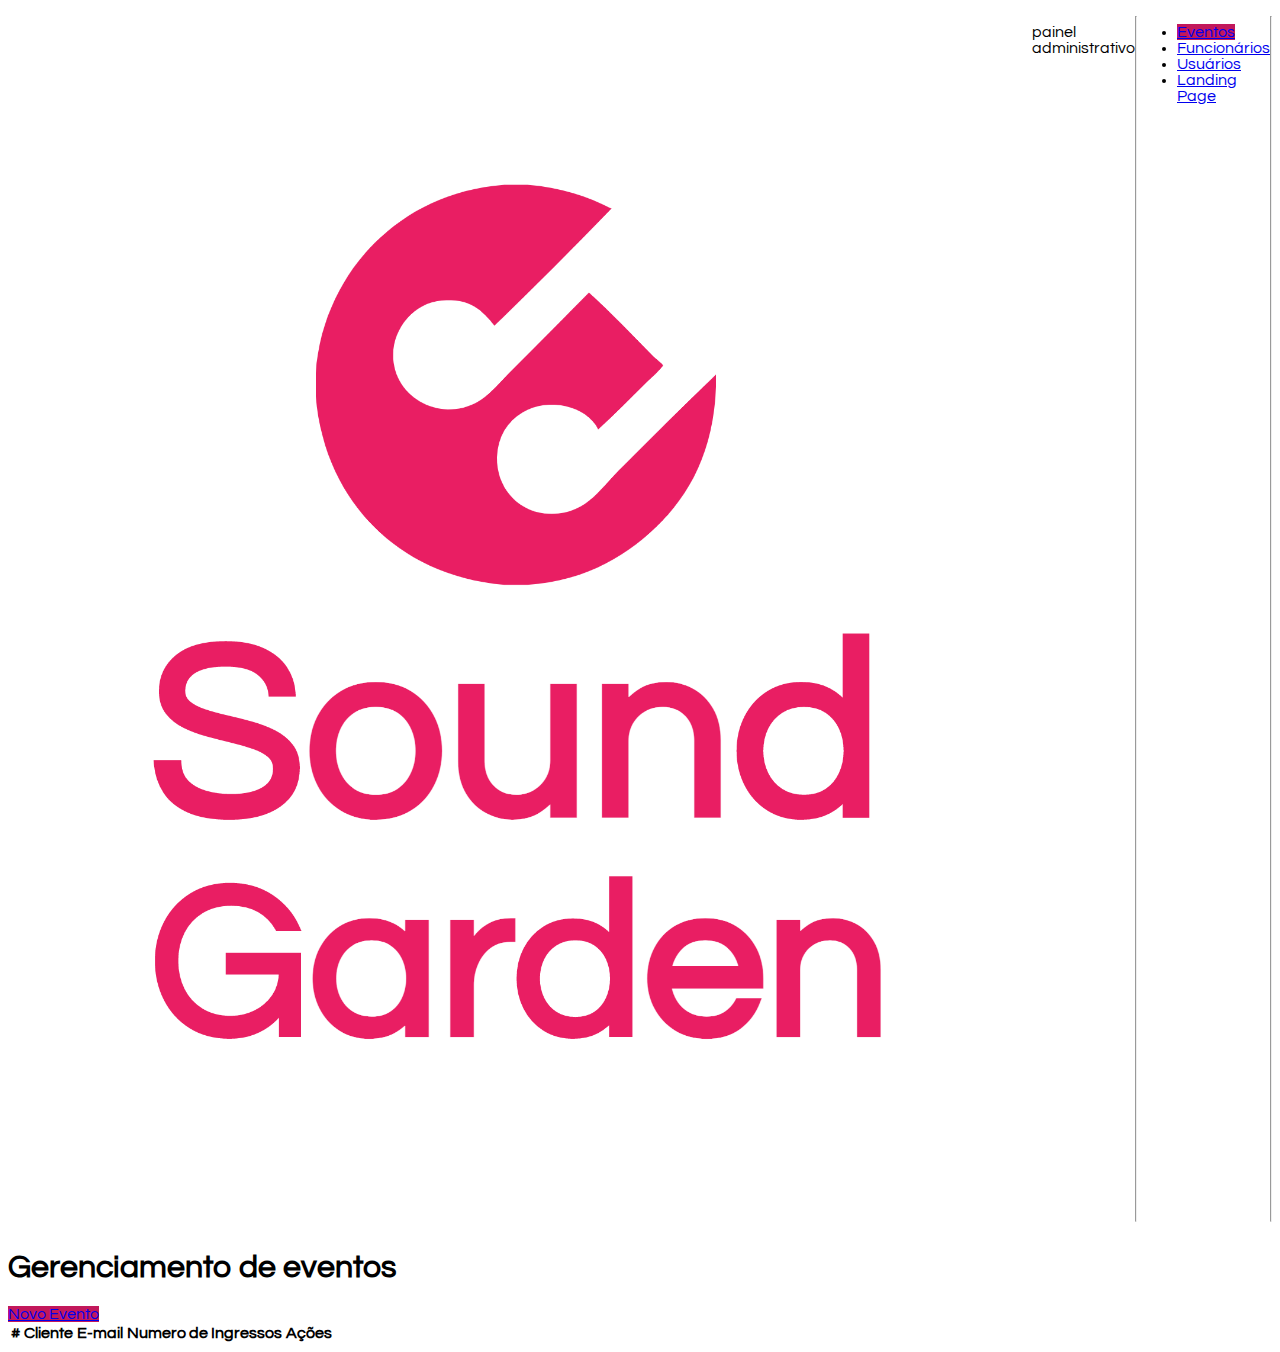
<file: reservas.html>
<!-- REVER -->

<!DOCTYPE html>
<html lang="en">

<head>
    <meta charset="UTF-8">
    <meta http-equiv="X-UA-Compatible" content="IE=edge">
    <meta name="viewport" content="width=device-width, initial-scale=1.0">
    <title>Sound Gardens - Painel Administrativo</title>

    <link href="https://cdn.jsdelivr.net/npm/bootstrap@5.0.2/dist/css/bootstrap.min.css" rel="stylesheet"
        integrity="sha384-EVSTQN3/azprG1Anm3QDgpJLIm9Nao0Yz1ztcQTwFspd3yD65VohhpuuCOmLASjC" crossorigin="anonymous">
    <link rel="stylesheet" href="css/style.css">

</head>

<body>
    <header id="header-hidden">
        <img src="img/Sound-logo (1).png" width="300" alt="">
        
        <div id="text-hidden">painel administrativo</div>
        <span id="nav-hidden">
            <ul class="nav nav-pills mb-auto">
                <li class="nav-item">
                    <a href="#" class="nav-link active" aria-current="page" id="btn-menu-admin">
                        Eventos
                    </a>
                </li>

                <li>
                    <a href="#" class="nav-link link-dark">
                        Funcionários
                    </a>
                </li>
                <li>
                    <a href="#" class="nav-link link-dark">
                        Usuários
                    </a>
                </li>
                <li>
                    <a href="index.html" class="nav-link link-dark">
                        Landing Page
                    </a>
                </li>
            </ul>
        </span>
    </header>
    <div class="container-fluid">
        <div class="row">
            <aside id="aside-hidden" class="flex-column flex-shrink-0 p-3 bg-light col-2">

                <a href="/" class="d-flex align-items-center mb-3 mb-md-0 me-md-auto link-dark text-decoration-none">
                    <svg class="bi me-2" width="40" height="32">
                        <use xlink:href="#bootstrap"></use>
                    </svg>
                    <span class="fs-4 px-5">
                        <img src="img/Sound-logo.png" alt="Gama Lounge" class="img-responsive">
                    </span>
                </a>
                <p class="text-center">painel administrativo</p>
                <hr>
                <ul class="nav nav-pills flex-column mb-auto">
                    <li class="nav-item">
                        <a href="#" class="nav-link active" aria-current="page" id="btn-menu-admin">
                            Eventos
                        </a>
                    </li>

                    <li>
                        <a href="#" class="nav-link link-dark">
                            Funcionários
                        </a>
                    </li>
                    <li>
                        <a href="#" class="nav-link link-dark">
                            Usuários
                        </a>
                    </li>
                    <li>
                        <a href="index.html" class="nav-link link-dark">
                            Landing Page
                        </a>
                    </li>
                </ul>
                <hr>

            </aside>
            <main class="col-9  p-5">
                <div class="my-5">
                    <h1>Gerenciamento de eventos</h1>

                    <a href="cadastro-evento.html" class="btn btn-primary">Novo Evento</a>
                </div>
                <div class="bd-example">
                    <table class="table">
                        <thead>
                            <tr>
                                <th scope="col">#</th>
                                <th scope="col" class="vanish">Cliente</th>
                                <th scope="col">E-mail</th>
                                <th scope="col" class="vanish">Numero de Ingressos</th>
                                <th scope="col">Ações</th>
                            </tr>
                        </thead>
                        <tbody id="lista-reservas">
<!--AQUI ENTRA A LISTA DE RESERVAS-->
                        </tbody>

                    </table>
                </div>
            </main>
        </div>
    </div>
    <script src="https://cdn.jsdelivr.net/npm/bootstrap@5.0.2/dist/js/bootstrap.bundle.min.js"
        integrity="sha384-MrcW6ZMFYlzcLA8Nl+NtUVF0sA7MsXsP1UyJoMp4YLEuNSfAP+JcXn/tWtIaxVXM" crossorigin="anonymous">
    </script>
    <script src="js/reservas.js"></script>
</body>

</html>
</file>
<file: css/style.css>
@import url('https://fonts.googleapis.com/css2?family=Questrial&display=swap');
body{
    font-family: 'Questrial', sans-serif;
}

.img-responsive {
    max-width: 100%;
}

header {
    position: relative;
    box-shadow: 0px 5px 4px 0px rgb(63 63 63 / 27%);
    width: 100%;
    background-color: #fff;
}
aside {
    min-height: 100vh;
}

.nav-pills .nav-link.active, .nav-pills .show>.nav-link {
    background-color: #C2185B;
}

.btn-primary{
    background-color: #C2185B;
    border-color: #C2185B;
}

main.login {
    width: 400px;
}

section.full{
    width: 100%;
    min-height: 80vh;
    padding: 50px 0;
}

article.evento {
    width: 350px;
}

footer nav ul{
    list-style: none;
    display: flex;
}

footer nav ul li  {
    padding: 10px;
}

/* Slider */

#banner-container {
    display: flex;
    flex-wrap: wrap;
    
}

#slider {
    width: 90%;
    height: 30vw;
    max-height: 1000px;
    position: relative;
    display: flex;
    justify-content: center;
}

#slider img {
    opacity: 0;
    position: absolute;
    width: 100%;
    height: 100%;
    object-fit: cover;
    transition: opacity 1000ms;
    max-width: 1440px;
}

#slider img.selected {
    opacity: 1;
}

                                            /* Responsive */

/* Footer */

#footer-img-container{
    width: 50%;
}

#footer-img-container img {
    width: 40vw;
    max-width: 600px;
}

#aside-hidden {
    display: flex;
}

#header-hidden {
    display: none;
    /* display: flex;
    flex-direction: column;
    justify-content: center;
    align-items: center; */
}

#nav-hidden {
    display: flex;
    flex-direction: row;
}

@media only screen and (max-width: 768px) {
    #footer-img-container {
        display: none;
    }

    #menu-footer {
        display: block;
    }

    .vanish {
        display: none;
    }

    #btn-menu-admin {
        min-width: 130px;
    }

    .my-5 {
        display: flex;
        flex-direction: column;
        text-align: center;
        align-items: center;
    }

    #header-hidden {
        display: flex;
        flex-wrap: wrap;
        justify-content: center;
        align-items: center;
    }

    #aside-hidden {
        display: none;
    }

    #form-container {
        display: flex;
        justify-content: center;
        width: 100vw;
    }
  }


/* Index - main */

#lista-eventos {
    flex-wrap: wrap;
}

#title-index {
    text-align: center;
}

/* admin */

.btn.btn-dark, .btn.btn-secondary, .btn.btn-danger {
    width: 100%;
}
</file>
<file: css/modal.css>
.modal-container {
    display: none;

    background: rgba(0,0,0,0.8);
    opacity:0;
    -webkit-transition: opacity 400ms ease-in;
    -moz-transition: opacity 400ms ease-in;
    transition: opacity 400ms ease-in;
    pointer-events: none; 
}

.modal-container:target { /*Quando o elemento é selecionado, ele vai pra url*/
    position: fixed;
    left: 0;
    top: 0;

    display: flex;
    justify-content: center;
    align-items:center;
    width: 100%;
    height:100%;
    align-content: center;
    opacity: 1;
    pointer-events: auto;
}

.ticket-form{
    width: 50%;
    height: 50%;
    position: relative;
    margin: 10% auto;
    padding: 15px 20px;
    background: #fff;
    border-radius: 5px;
}
</file>
